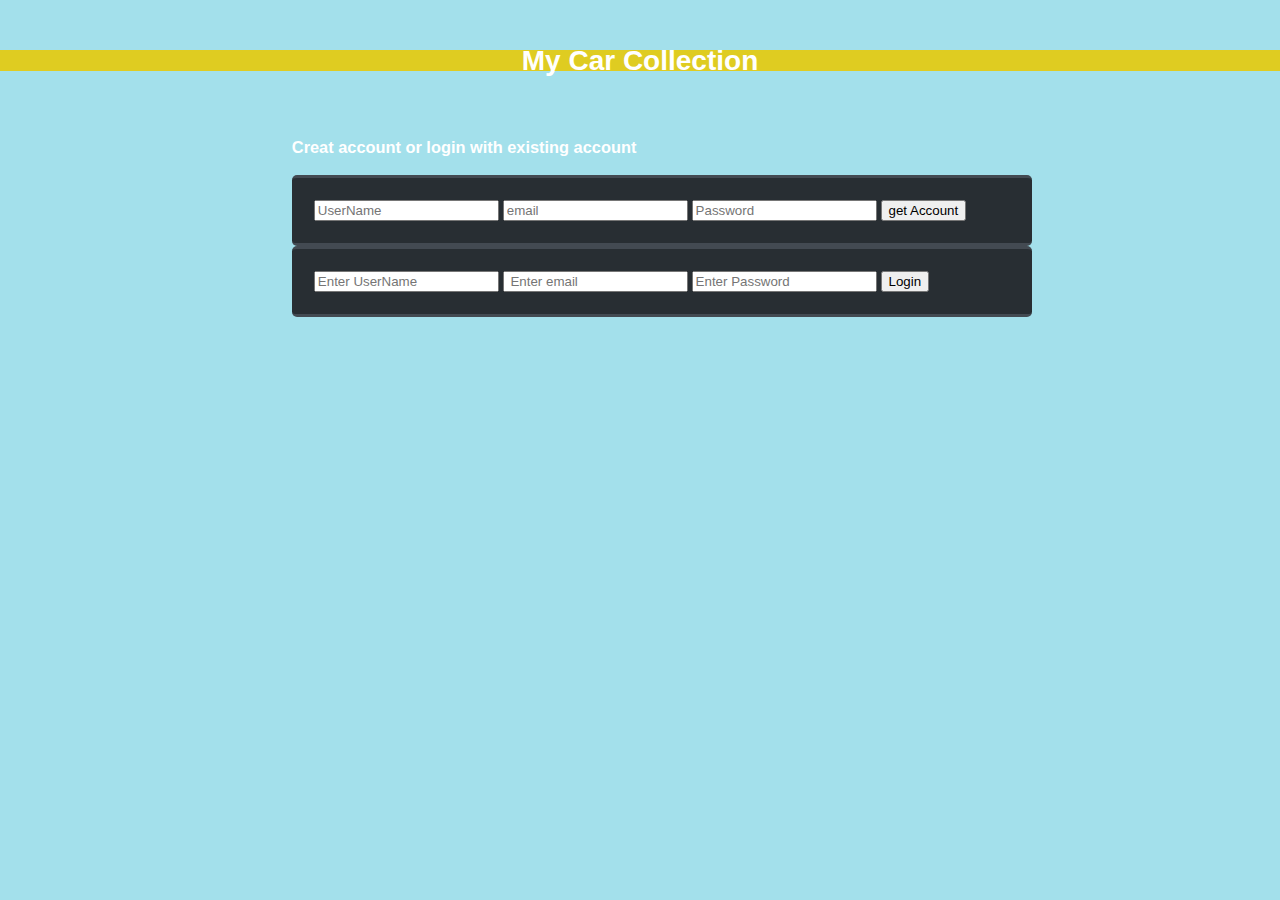
<file: index.html>
<!DOCTYPE html>
<html lang="en">
<head>
    <meta charset="UTF-8">
    <meta http-equiv="X-UA-Compatible" content="IE=edge">
    <meta name="viewport" content="width=device-width, initial-scale=1.0">
    <title>Car collection</title>
    <link rel="stylesheet" type="text/css" href="style.css"> 
</head>
<body>
    <h1>My Car Collection</h1>
    <div class="container">
    <div class="login">
        <h3>Creat account or login with existing account</h3>
        <form id="register-form"> 
            <input id="name" type="text" placeholder="UserName" value=""/>
            <input type="email" id="name" placeholder="email" required>
            <input id="pw" type="password" placeholder="Password" value=""/>
            <input id="rgstr_btn" type="submit" value="get Account" onClick="store()"/> 
        </form>

        <form id="login-form"> 
            <input id="userName" type="text" placeholder="Enter UserName" value=""/>
            <input type="email" id="name" placeholder=" Enter email" required>
            <input id="userPw" type="password" placeholder="Enter Password" value=""/>
            <input id="login_btn" type="submit" value="Login" onClick="check()"/> 
       </form>
    </div>
</div>
    <script src="script.js"></script>
</body>
</html>
</file>
<file: style.css>
@charset "utf-8";
        @import url(http://weloveiconfonts.com/api/?family=fontawesome);

        [class*="fontawesome-"]:before {
          font-family: 'FontAwesome', sans-serif;
        }


        h1{
            background-color: rgb(223, 204, 33);
            font-family: 'Lucida Sans', 'Lucida Sans Regular', 'Lucida Grande', 'Lucida Sans Unicode', Geneva, Verdana, sans-serif;
            margin: 50px auto;
            text-align: center;
            
        }

        body {
          background: rgb(163, 224, 235);
          color: white;
          font: 87.5%/1.5em 'Open Sans', sans-serif;
          margin: 0;
        }

        .container{
          Display: flex;
          justify-content: center;
          align-items: center;
           }
        

           #register-form
            {
              margin: auto;
              padding: 22px 22px 22px 22px;
              width: 100%;
              border-radius: 5px;
              background: #282e33;
              border-top: 3px solid #434a52;
              border-bottom: 3px solid #434a52;
          }
  
          #login-form {
            margin: auto;
            padding: 22px 22px 22px 22px;
            width: 100%;
            border-radius: 5px;
            background: #282e33;
            border-top: 3px solid #434a52;
            border-bottom: 3px solid #434a52;
          }
</file>
